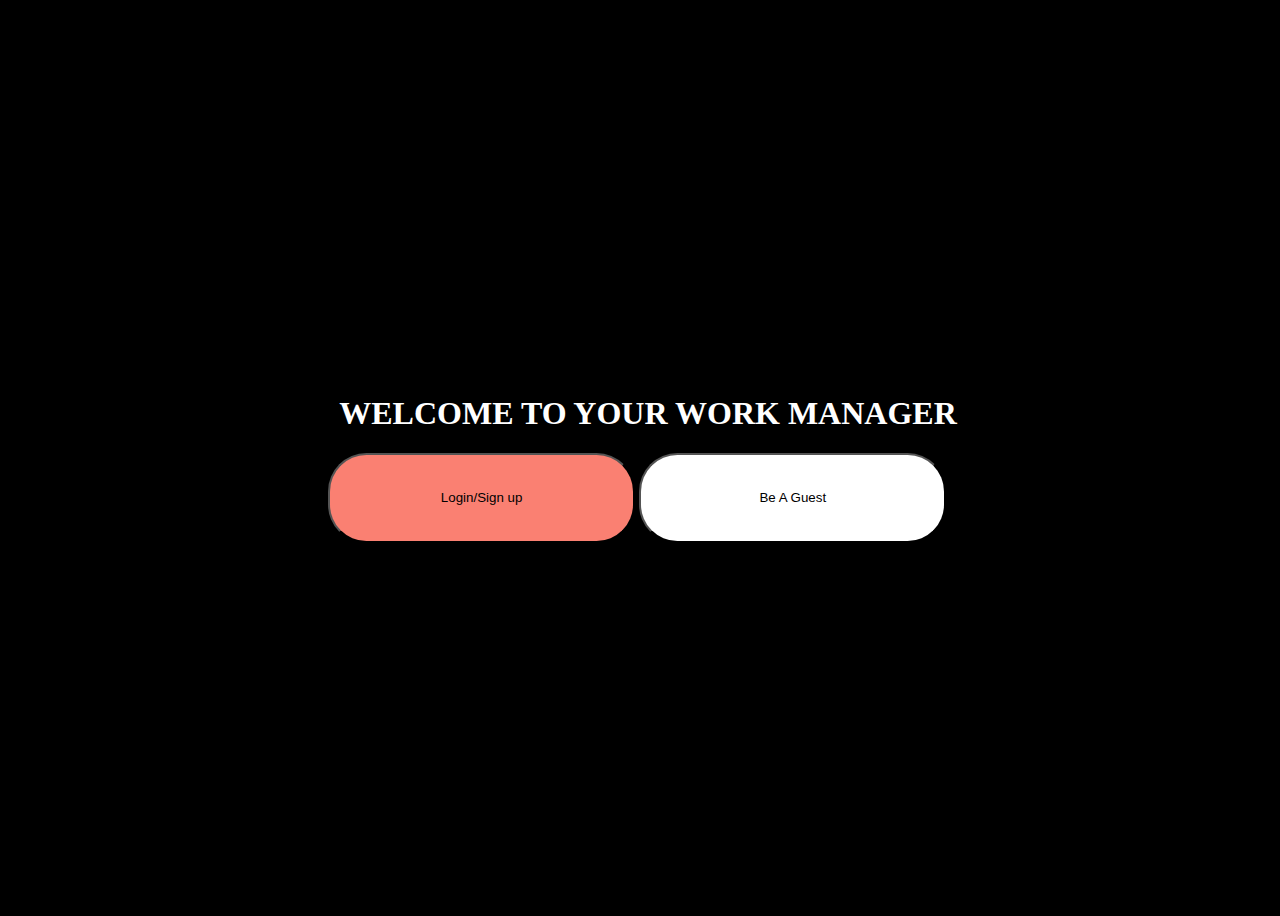
<file: index.html>
<!DOCTYPE html>
<html lang="en">
<head>
    <meta charset="UTF-8">
    <meta http-equiv="X-UA-Compatible" content="IE=edge">
    <meta name="viewport" content="width=device-width, initial-scale=1.0">
    <link rel="stylesheet" href="main.css">
    <title>Welcome - JST WorkFlow Manager</title>
</head>
<body>
    <h1>WELCOME TO YOUR WORK MANAGER</h1>
    <div id="buttons">
        <a href="login/index.html"><button id="login">Login/Sign up</button></a>
        <a href="mode/index.html"><button id="guest">Be A Guest</button></a>
    </div>
</body>
</html>
</file>
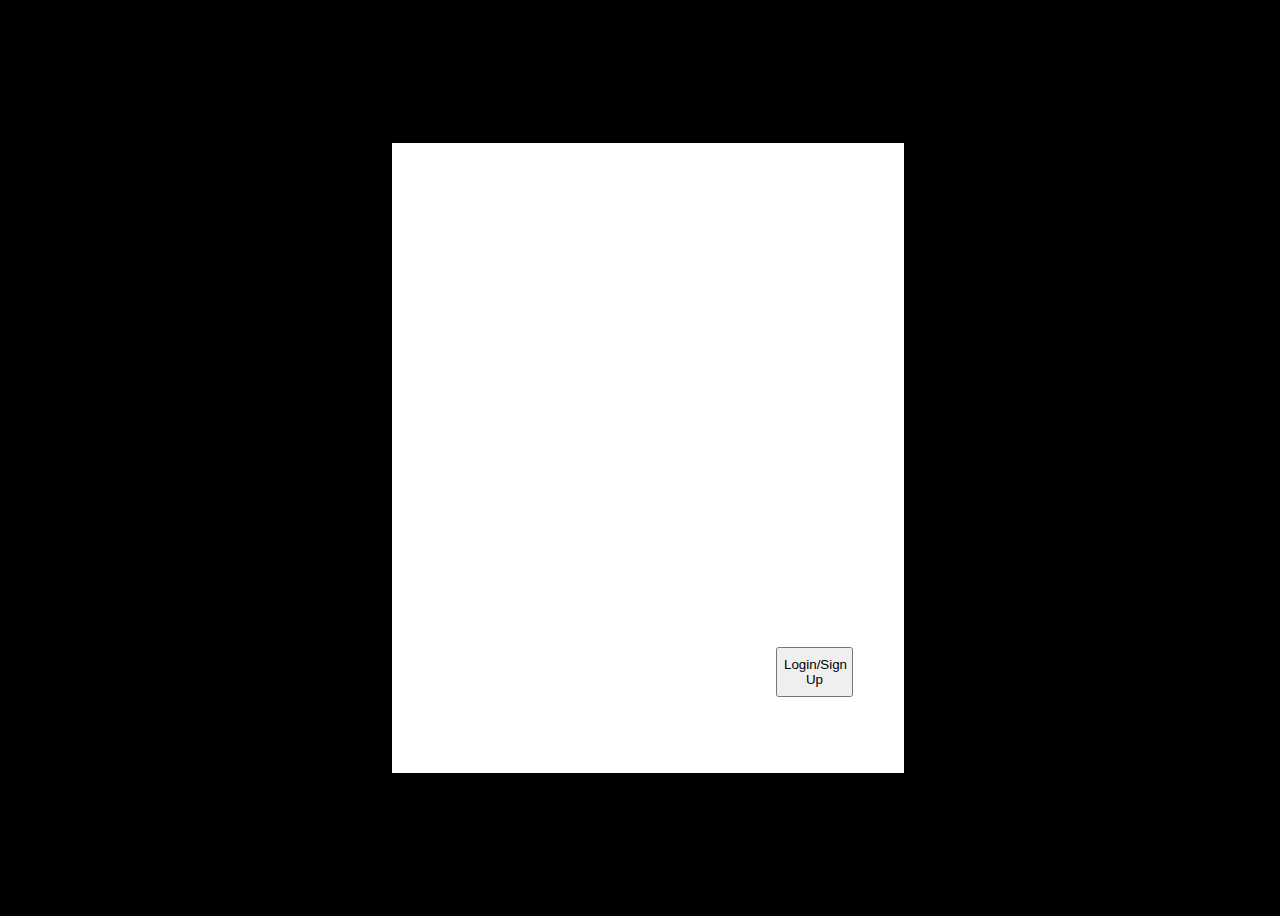
<file: login/index.html>
<!DOCTYPE html>
<html lang="en">
<head>
    <meta charset="UTF-8">
    <meta http-equiv="X-UA-Compatible" content="IE=edge">
    <meta name="viewport" content="width=device-width, initial-scale=1.0">
    <title>Login - JST WorkFlow Manager</title>
    <link rel="stylesheet" href="main.css">
</head>
<body>
    <div id="card">
        <a href="../mode/index.html"><button id="login">Login/Sign Up</button></a>
    </div>
</body>
</html>
</file>
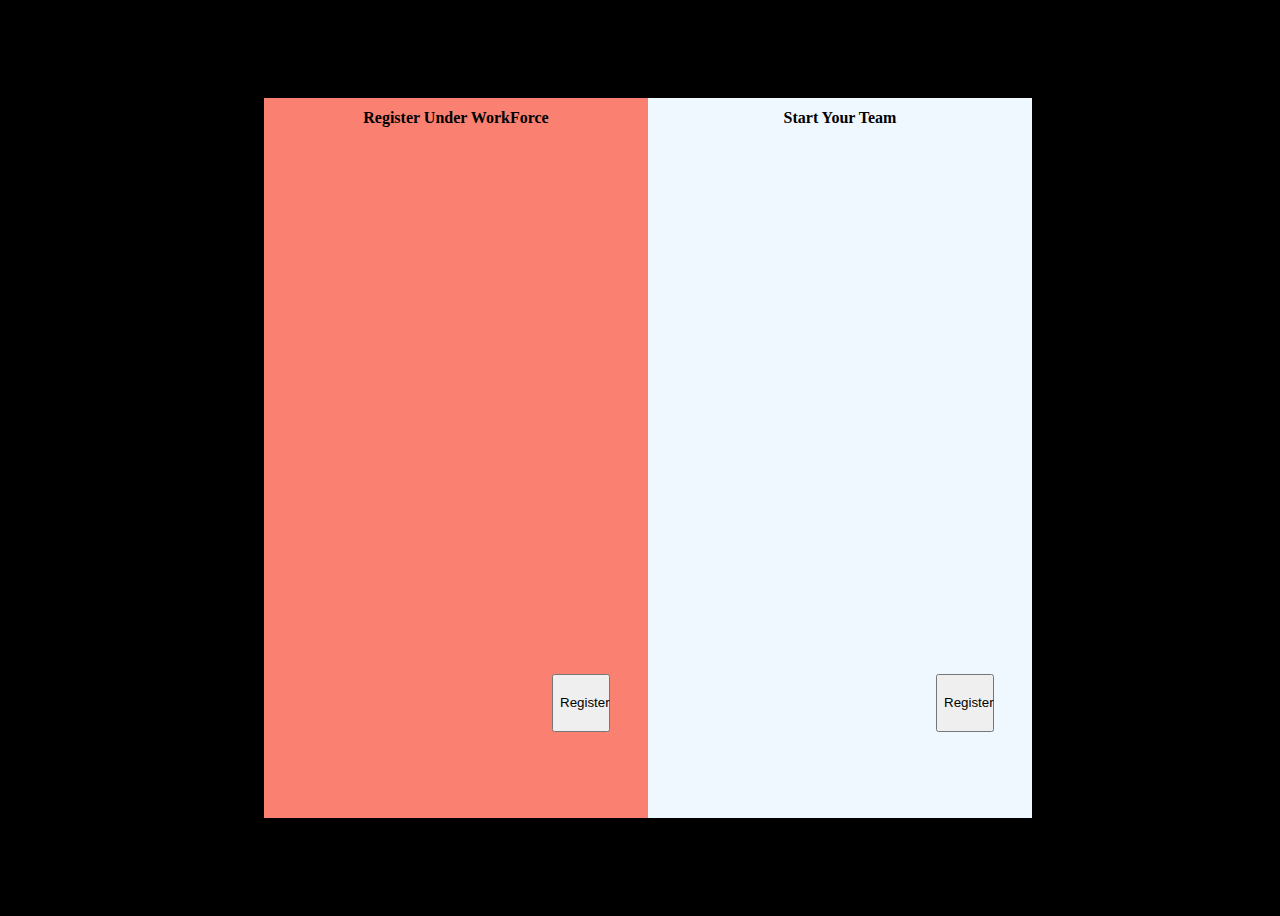
<file: mode/index.html>
<!DOCTYPE html>
<html lang="en">
<head>
    <meta charset="UTF-8">
    <meta http-equiv="X-UA-Compatible" content="IE=edge">
    <meta name="viewport" content="width=device-width, initial-scale=1.0">
    <title>Mode - JST WorkFlow Manager</title>
    <link rel="stylesheet" href="main.css">
</head>
<body>
    <div id="worker">
        <h1>Register Under WorkForce</h1>
        <a href="../main/workforce/index.html"><button>Register</button></a>
    </div>
    <div id="admin">
        <h1>Start Your Team</h1>
        <a href="../main/admin/index.html"><button>Register</button></a>
    </div>
</body>
</html>
</file>
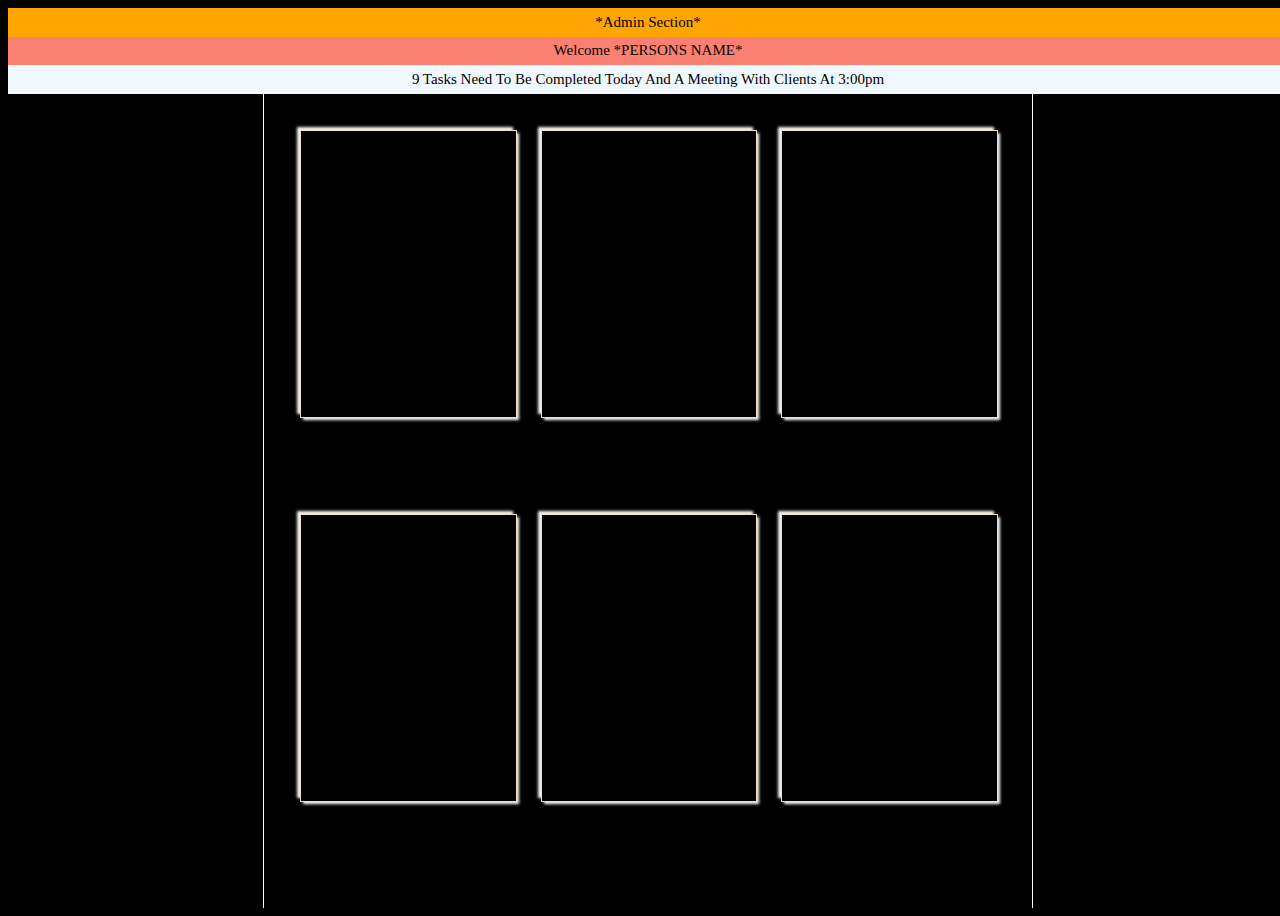
<file: main/admin/index.html>
<!DOCTYPE html>
<html lang="en">
<head>
    <meta charset="UTF-8">
    <meta http-equiv="X-UA-Compatible" content="IE=edge">
    <meta name="viewport" content="width=device-width, initial-scale=1.0">
    <title>Admin - JST WorkFlow Manager</title>
    <link rel="stylesheet" href="main.css">
</head>
<body>
    <div id="menu1" class="menu">*Admin Section*</div>
    <div id="menu2" class="menu">Welcome *PERSONS NAME*</div>
    <div id="menu3" class="menu">9 Tasks Need To Be Completed Today And A Meeting With Clients At 3:00pm</div>
    <div id="main">
        <div id="left"></div>
        <div id="center">
            <div class="task"></div>
            <div class="task"></div>
            <div class="task"></div>
            <div class="task"></div>
            <div class="task"></div>
            <div class="task"></div>
        </div>
        <div id="right"></div>
    </div>
</body>
</html>
</file>
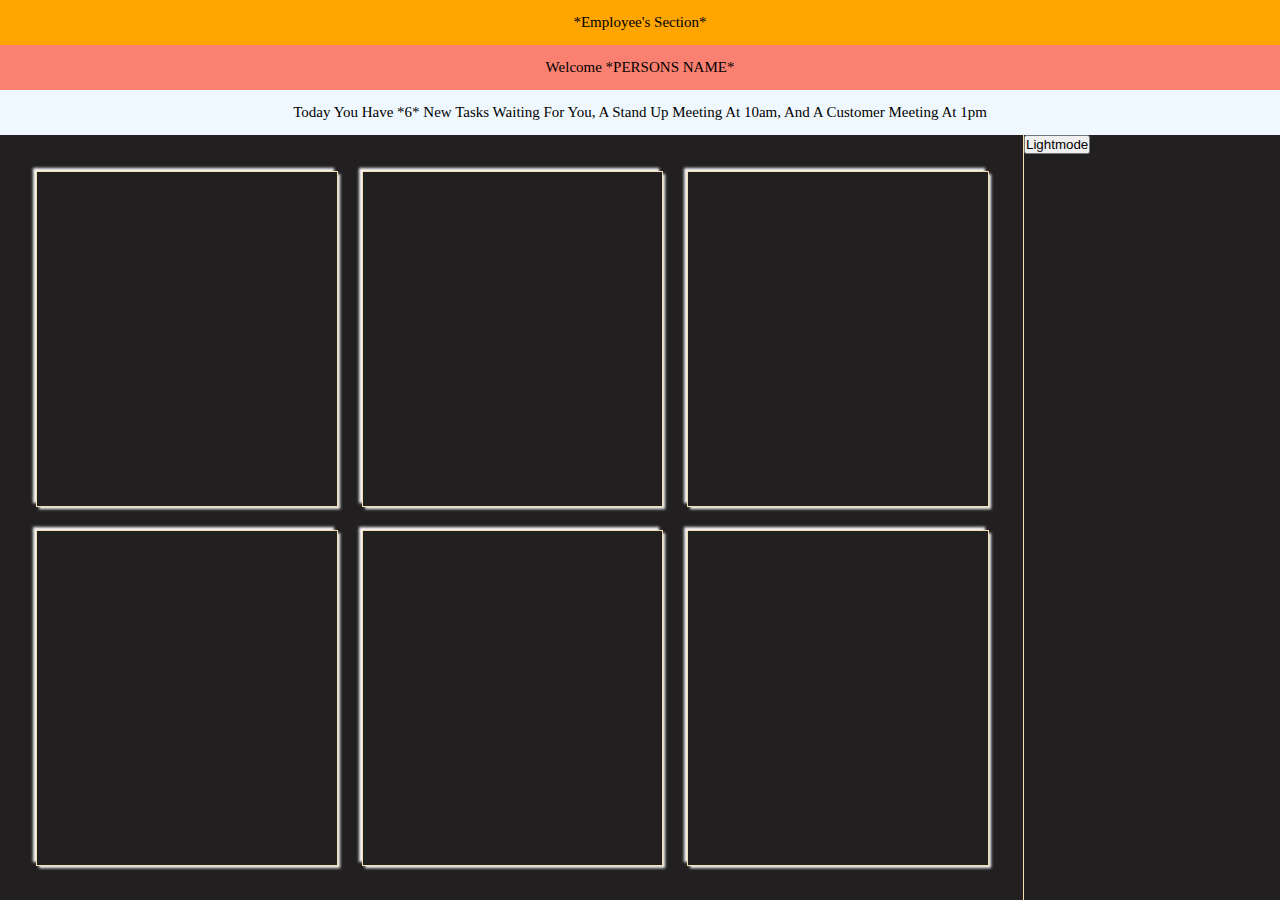
<file: main/workforce/index.html>
<!DOCTYPE html>
<html lang="en">
<head>
    <meta charset="UTF-8">
    <meta http-equiv="X-UA-Compatible" content="IE=edge">
    <meta name="viewport" content="width=device-width, initial-scale=1.0">
    <title>Teammate - JST WorkFlow Manager</title>
    <link rel="stylesheet" href="main.css">
</head>
<body>
    <div id="menu1" class="menu">*Employee's Section*</div>
    <div id="menu2" class="menu">Welcome *PERSONS NAME*</div>
    <div id="menu3" class="menu">Today You Have *6* New Tasks Waiting For You, A Stand Up Meeting At 10am, And A Customer Meeting At 1pm</div>
    <div id="dashboard">
        <div id="main_dashboard">
            <div class="task"></div>
            <div class="task"></div>
            <div class="task"></div>
            <div class="task"></div>
            <div class="task"></div>
            <div class="task"></div>
        </div>
        <div id="side_dashboard">
            <button onclick="l()">Lightmode</button>
        </div>
    </div>
    <div id="task_info">
        <h1>TASK INFO</h1>
        <p id="ex"></p>
        <div id="task_info_close" onclick="c()">X</div>
    </div>
    <script src="app.js"></script>
</body>
</html>
</file>
<file: main.css>
body{
    width: 100vw;
    height: 100vh;
    display: flex;
    justify-content: center;
    align-items: center;
    background-color: black;
    color: white;
    flex-direction: column;
}

#buttons{
    width: 50vw;
    height: 10vh;
}
#login{
    width: 48%;
    background-color: salmon;
    height: 100%;
    border-radius: 3vw;
}
#guest{
    width: 48%;
    background-color: white;
    height: 100%;
    border-radius: 3vw;
}
</file>
<file: login/main.css>
body{
    width: 100vw;
    height: 100vh;
    display: flex;
    justify-content: center;
    align-items: center;
    background-color: black;
}

#card{
    position: relative;
    width: 40vw;
    height: 70vh;
    background-color: white;
}
#login{
    position: absolute;
    width: 15%;
    height: 8%;
    top: 80%;
    right: 10%;
}
</file>
<file: mode/main.css>
body{
    width: 100vw;
    height: 100vh;
    display: flex;
    justify-content: center;
    align-items: center;
    background-color: black;
}

div{
    position: relative;
    height: 80vh;
    width: 30vw;
    text-align: center;
}
div h1{
    font-size: 100%;
}
#admin{
    background-color: aliceblue;
}
#worker{
    background-color: salmon;
}

button{
    position: absolute;
    width: 15%;
    height: 8%;
    top: 80%;
    right: 10%;
}
</file>
<file: main/admin/main.css>
body{
    width: 100vw;
    height: 100vh;
    display: flex;
    justify-content: center;
    align-items: center;
    background-color: black;
    flex-direction: column;
    font-size: 5px;
}
.menu{
    width: 100vw;
    height: 5vh;
    display: flex;
    justify-content: center;
    align-items: center;
    font-size: 3em;
}

#menu1{
    background-color: orange;
}
#menu2{
    background-color: salmon;
}
#menu3{
    background-color: aliceblue;
}
#main{
    width: 100vw;
    height: 100vw;
    display: grid;
    grid-template-columns: 20% 60% 20%;
}

#left{
    border-right: 1px white solid;
}
#right{
    border-left: 1px white solid;
}
#center{
    display: grid;
    grid-template-columns: 1fr 1fr 1fr;
    grid-gap: 2vw;
    padding:4vh;
}
.task{
    width: 100%;
    height: 80%;
    border: 1px wheat solid;
    box-shadow: 0.3vh 0.3vh 0.3vh white,-0.3vh -0.3vh 0.3vh white;
    
}
.task:hover{
    box-shadow: 0.7vh 0.7vh 0.7vh white,-0.7vh -0.7vh 0.7vh var(--shadow);
    transform: scale(0.95);
}
</file>
<file: main/workforce/main.css>
*{
    padding: 0 0 0 0;
    margin: 0 0 0 0;
}



:root{
    --main-bg: rgb(33, 31, 31);
    --borders: wheat;
    --shadow: white
}

body{
    font-size: 5px;
    background-color: var(--main-bg);
    width: 100vw;
    height: 100vh;
}

.menu{
    width: 100vw;
    height: 5vh;
    display: flex;
    justify-content: center;
    align-items: center;
    font-size: 3em;
}

#menu1{
    background-color: orange;
}
#menu2{
    background-color: salmon;
}
#menu3{
    background-color: aliceblue;
}

#dashboard{
    width: 100vw;
    height: 85vh;
    display: grid;
    grid-template-columns: 80% 20%;
}
#main_dashboard{
    border-right: 1px var(--borders) solid;
    display: grid;
    grid-template-columns: 1fr 1fr 1fr;
    grid-gap: 2vw;
    padding:4vh;
    background-color: var(--main-bg);
}

#side_dashboard{
    width: 100%;
    height: 100%;
    background-color: var(--main-bg);
}

.task{
    width: 100%;
    height: 100%;
    border: 1px var(--borders) solid;
    box-shadow: 0.3vh 0.3vh 0.3vh var(--shadow),-0.3vh -0.3vh 0.3vh var(--shadow);
    background-color: var(--main-bg);
}
.task:hover{
    box-shadow: 0.7vh 0.7vh 0.7vh var(--shadow),-0.7vh -0.7vh 0.7vh var(--shadow);
    transform: scale(0.95);
}
#task_info{
    position: fixed;
    top: 15vh;
    right: 0;
    width: 40vw;
    height: 85vw;
    background-color: black;
    color: white;
    z-index: -9;
    padding: 2vw;
    text-align: center;
    word-break: break-all;
    word-wrap: break-word;
}

#task_info h1{
    font-size: 3em;
}

#task_info_close{
    position: absolute;
    top: 0;
    right: 0;
    width: 2vw;
    height: 2vw;
    font-size: 2vw;
    cursor: pointer;
    background-color: aliceblue;
    color: #000;
}
</file>
